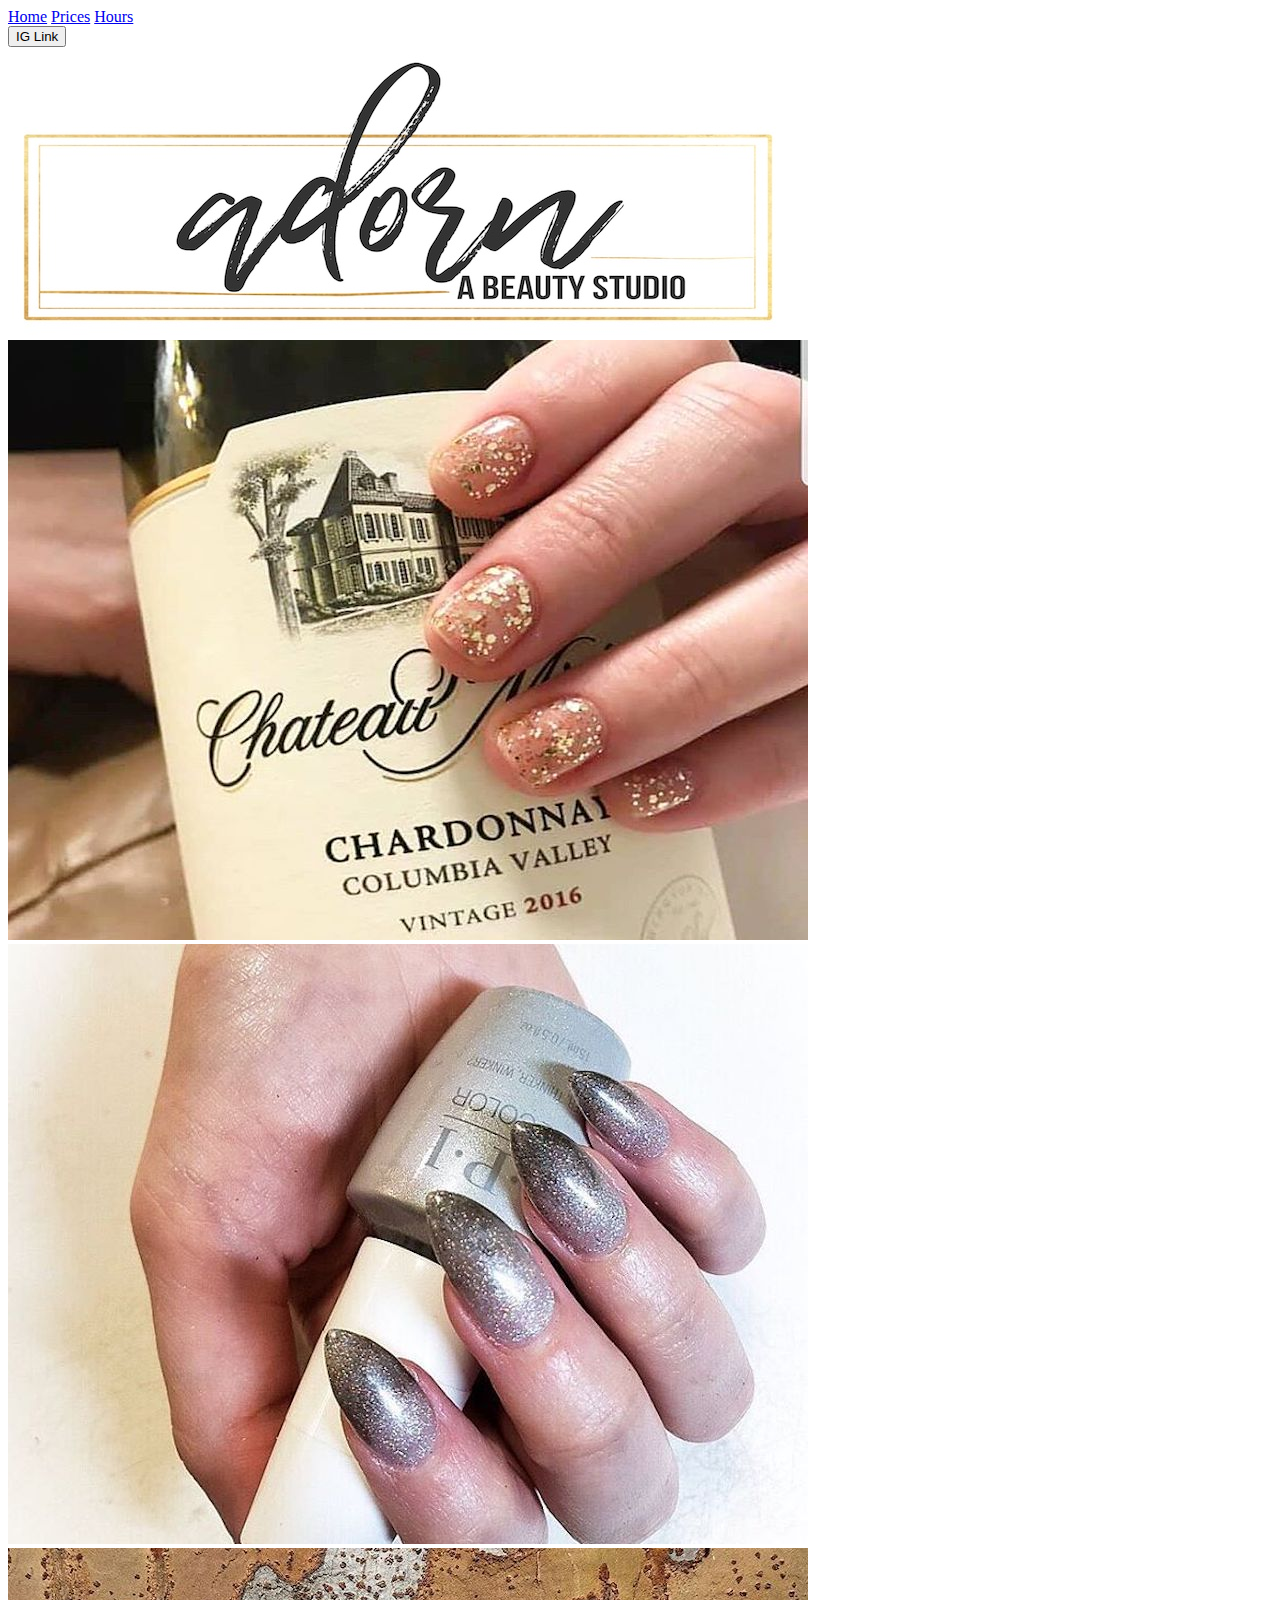
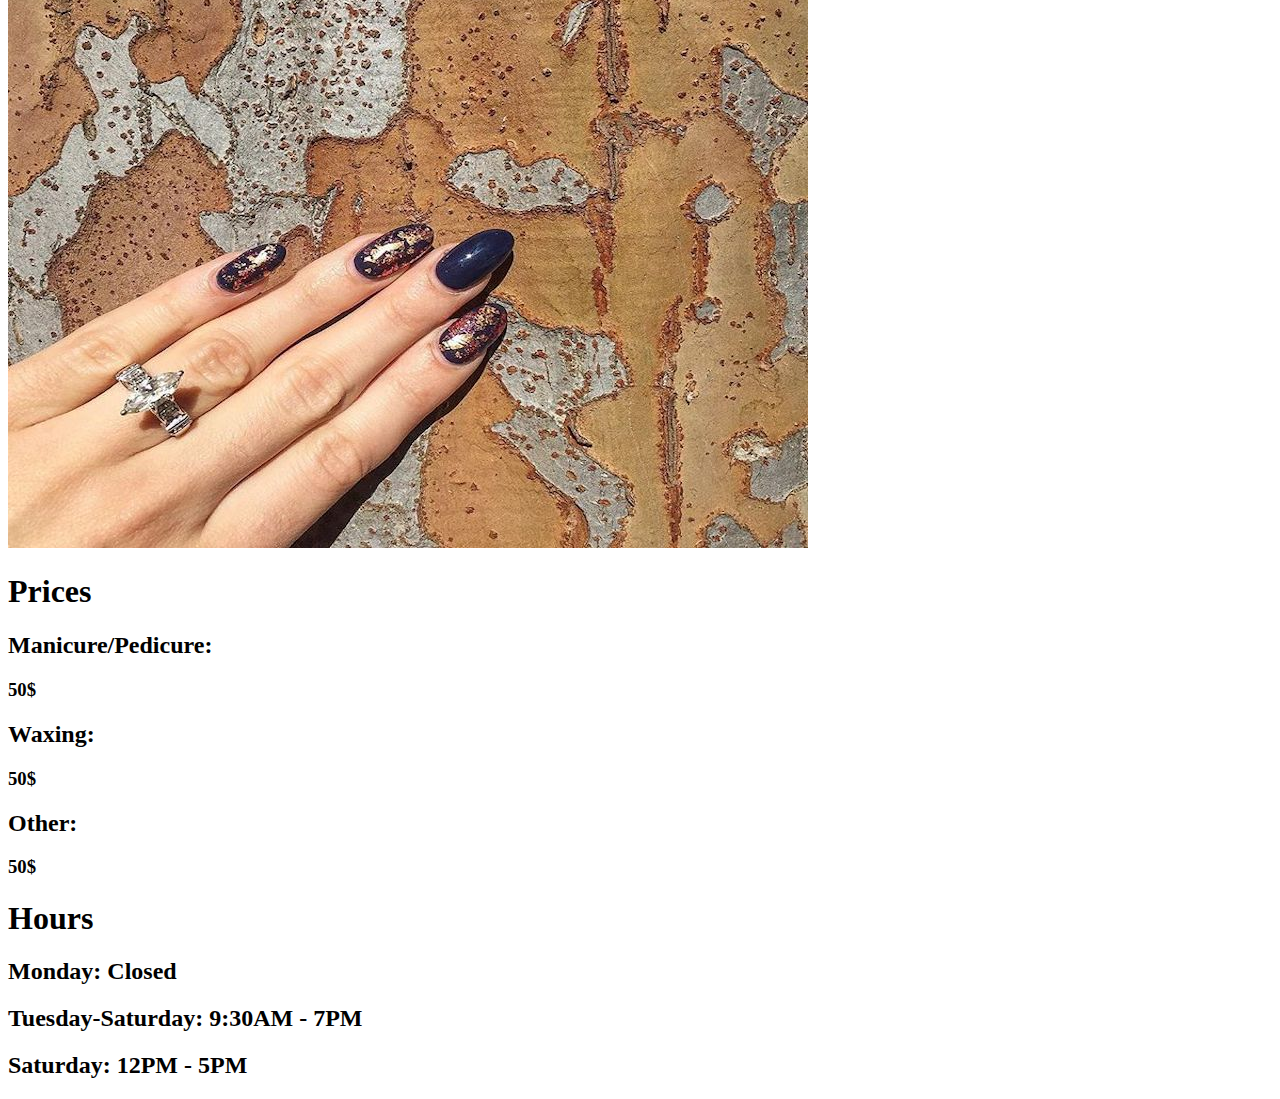
<file: index.html>
<!DOCTYPE html>
<html lang="en">
<head>
    <meta name="viewport" content="width = device-width, initial-scale = 1">
    <link rel="stylesheet" href="https://stackpath.bootstrapcdn.com/bootstrap/4.1.2/css/bootstrap.min.css" 
        integrity="sha384-Smlep5jCw/wG7hdkwQ/Z5nLIefveQRIY9nfy6xoR1uRYBtpZgI6339F5dgvm/e9B" crossorigin="anonymous">
</head>
<body>

<!-- Navbar -->
<header>
    <nav id="nav-direction" class="navbar navbar-expand-lg navbar-dark fixed-top bg-dark">
        <u1 class="navbar-nav mr-auto">
                <a class="navbar-brand" href="#header">Home</a>
                <a class="navbar-brand" href="#prices">Prices</a>
                <a class="navbar-brand" href="#hours">Hours</a>
        </u1>
        <form class="form-inline my-2 my-lg-0">
                <button class="img"  type="submit">IG Link</button>
        </form>
    </nav>
</header>

<div id="header" class="p-5" data-spy="scroll" data-target="nav-direction">
    <img src="Logo.JPG" id ="AdornLogo" alt="Adorn Beauty Logo" class="rounded mx-auto d-block">

    <div id="slideShow" class="carousel slide" data-ride="carousel" class="center">
        <div class="carousel-inner">
            <div class="carousel-item active">
                <img class="rounded mx-auto d-block w-70" src="Carosel1.jpg" alt="First slide">
            </div>
            <div class="carousel-item">
                <img class="rounded mx-auto d-block w-70" src="Carosel2.jpg" alt="Second slide">
            </div>
            <div class="carousel-item">
                <img class="rounded mx-auto d-block w-70" src="Carosel3.jpg" alt="Third slide">
            </div>
        </div>
    </div>
</div>

<div id="prices" class="p-3 mb-2 bg-dark text-white text-center" data-target="nav-direction">
    <h1>Prices</h1>
        <h2>Manicure/Pedicure:</h2>
            <h3>50$</h3>
        <h2>Waxing:</h2>   
            <h3>50$</h3> 
        <h2>Other:</h2> 
            <h3>50$</h3>
</div>

<div id="hours" class="text-center" data-target="nav-direction">
    <h1>Hours</h1>
    <h2>Monday: Closed</h2>
    <h2>Tuesday-Saturday: 9:30AM - 7PM</h2>    
    <h2>Saturday: 12PM - 5PM</h2> 

</div>

<script src="https://code.jquery.com/jquery-3.3.1.slim.min.js" 
integrity="sha384-q8i/X+965DzO0rT7abK41JStQIAqVgRVzpbzo5smXKp4YfRvH+8abtTE1Pi6jizo" crossorigin="anonymous"></script>
<script src="https://cdnjs.cloudflare.com/ajax/libs/popper.js/1.14.3/umd/popper.min.js" 
integrity="sha384-ZMP7rVo3mIykV+2+9J3UJ46jBk0WLaUAdn689aCwoqbBJiSnjAK/l8WvCWPIPm49" crossorigin="anonymous"></script>
<script src="https://stackpath.bootstrapcdn.com/bootstrap/4.1.2/js/bootstrap.min.js" 
integrity="sha384-o+RDsa0aLu++PJvFqy8fFScvbHFLtbvScb8AjopnFD+iEQ7wo/CG0xlczd+2O/em" crossorigin="anonymous"></script>

</body>
</html>
</file>
